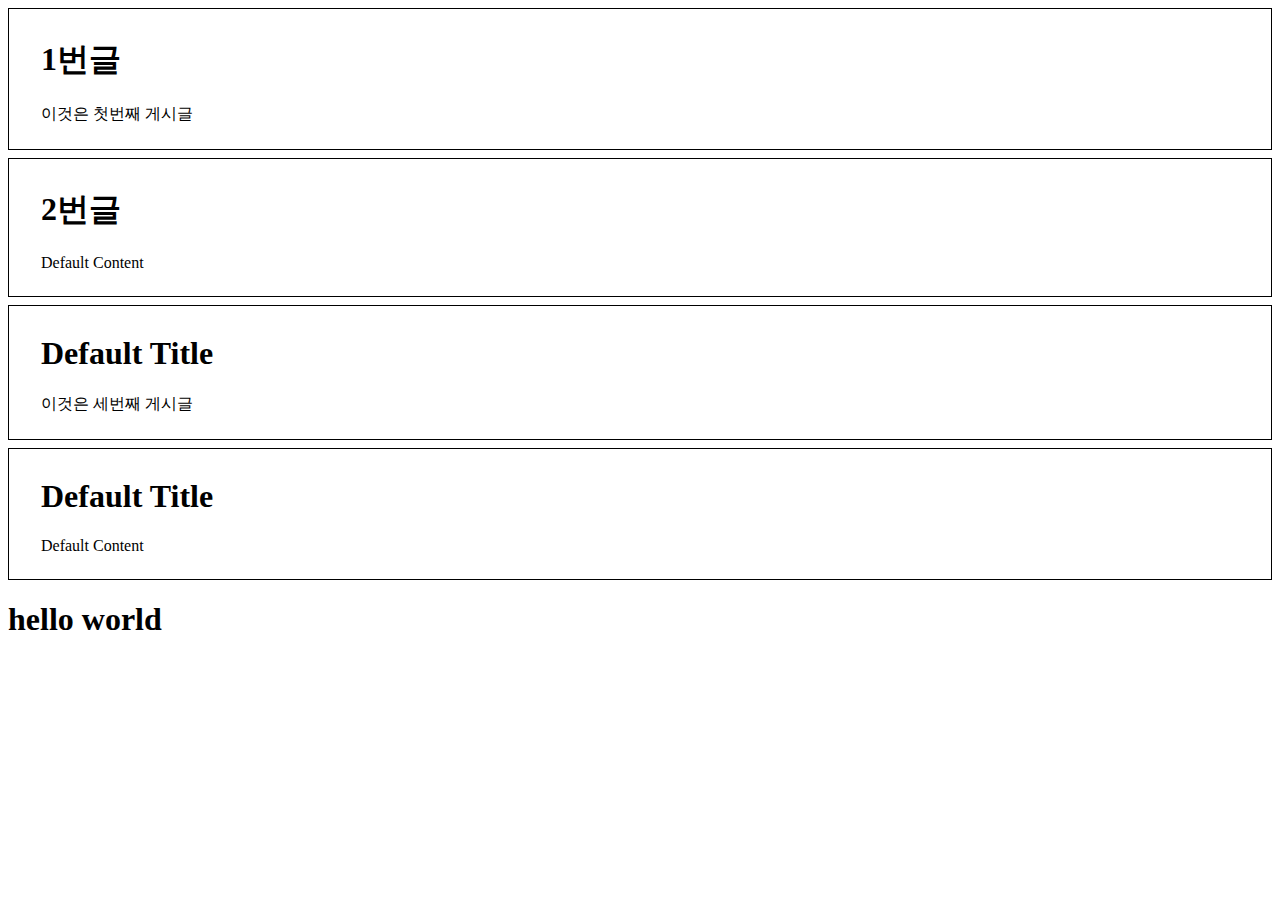
<file: web-component/custom-element/index.html>
<!DOCTYPE html>
<html lang="ko">

<head>
    <meta charset="UTF-8">
    <meta name="viewport" content="width=device-width, initial-scale=1.0">
    <title>Document</title>
    <link rel="stylesheet" href="./style.css">
    
    <script src="./customTag.js"></script>
    <script src="./app.js"></script>
</head>

<body>

    <!-- post list -->
    <section id="posts">
        <div class="container">
            <!-- post item -->
            <my-post-tag>
                <h1 slot="my-title">1번글</h1>
                <p slot="my-content">이것은 첫번째 게시글</p>
            </my-post-tag>
            <my-post-tag>
                <h1 slot="my-title">2번글</h1>
            </my-post-tag>
            <my-post-tag>
                <p slot="my-content">이것은 세번째 게시글</p>
            </my-post-tag>
            <my-post-tag>
            </my-post-tag>
            <!-- post item end -->
        </div>
        <my-hello-tag></my-hello-tag>
    </section>
    <!-- post list end -->
</body>

</html>
</file>
<file: web-component/custom-element/style.css>
.post {
    border: 1px solid black;
    padding: 0.5rem 2rem;
    margin-bottom: 0.5rem;
}
</file>
